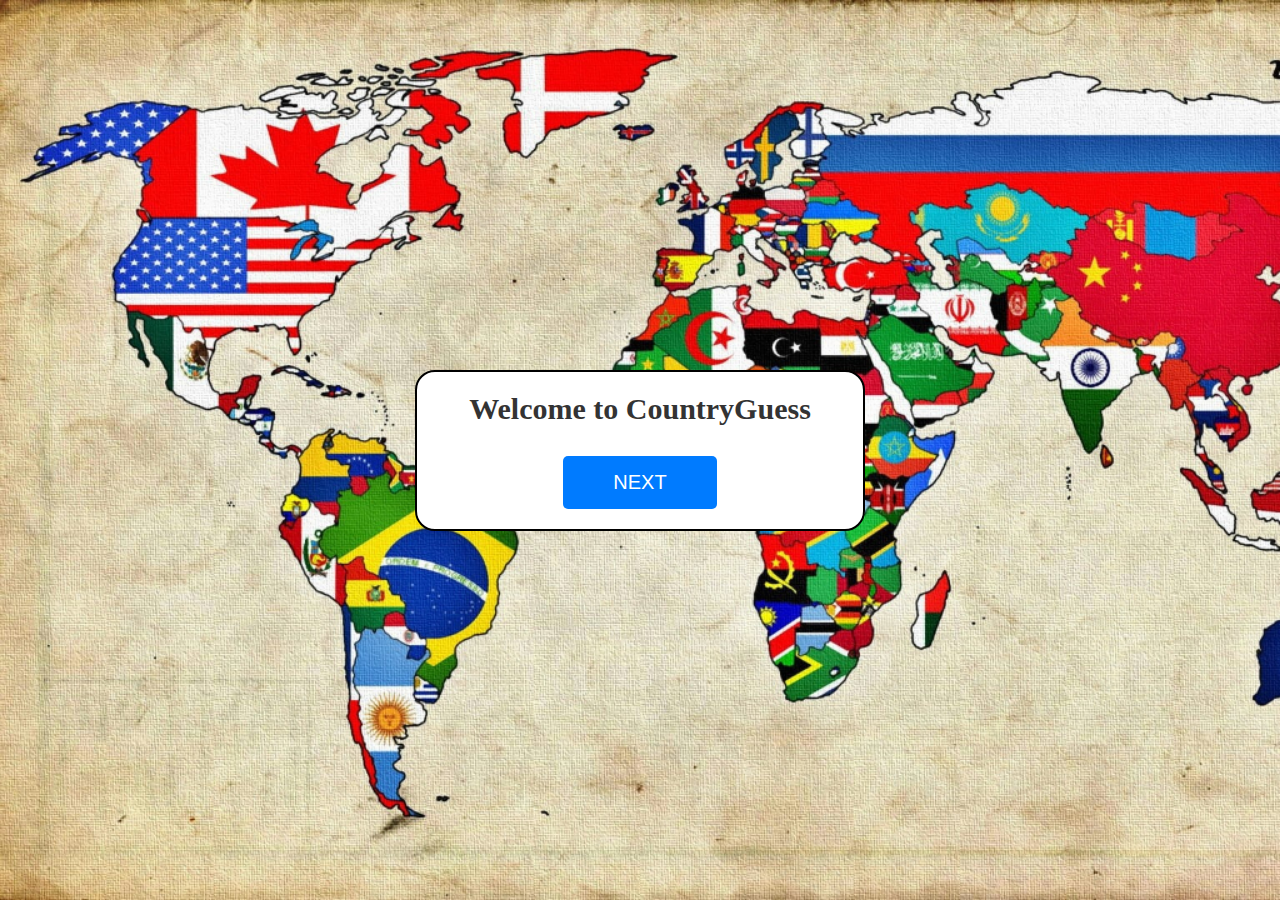
<file: index.html>
<!DOCTYPE html>
<html lang="en">
<head>
    <meta charset="UTF-8">
    <meta name="viewport" content="width=device-width, initial-scale=1.0">
    <title>CountryGuess</title>
    <link rel="stylesheet" href="sp.css">
    <link rel="icon" type="image/png" href="logo.png">
</head>
<body>
    <main>
        <h1>Welcome to CountryGuess</h1>
        <a href="index1.html" alt="Cet lien est indisponible"> 
          <button id="next">NEXT</button>
        </a>
    </main>
    
</body>
</html>
</file>
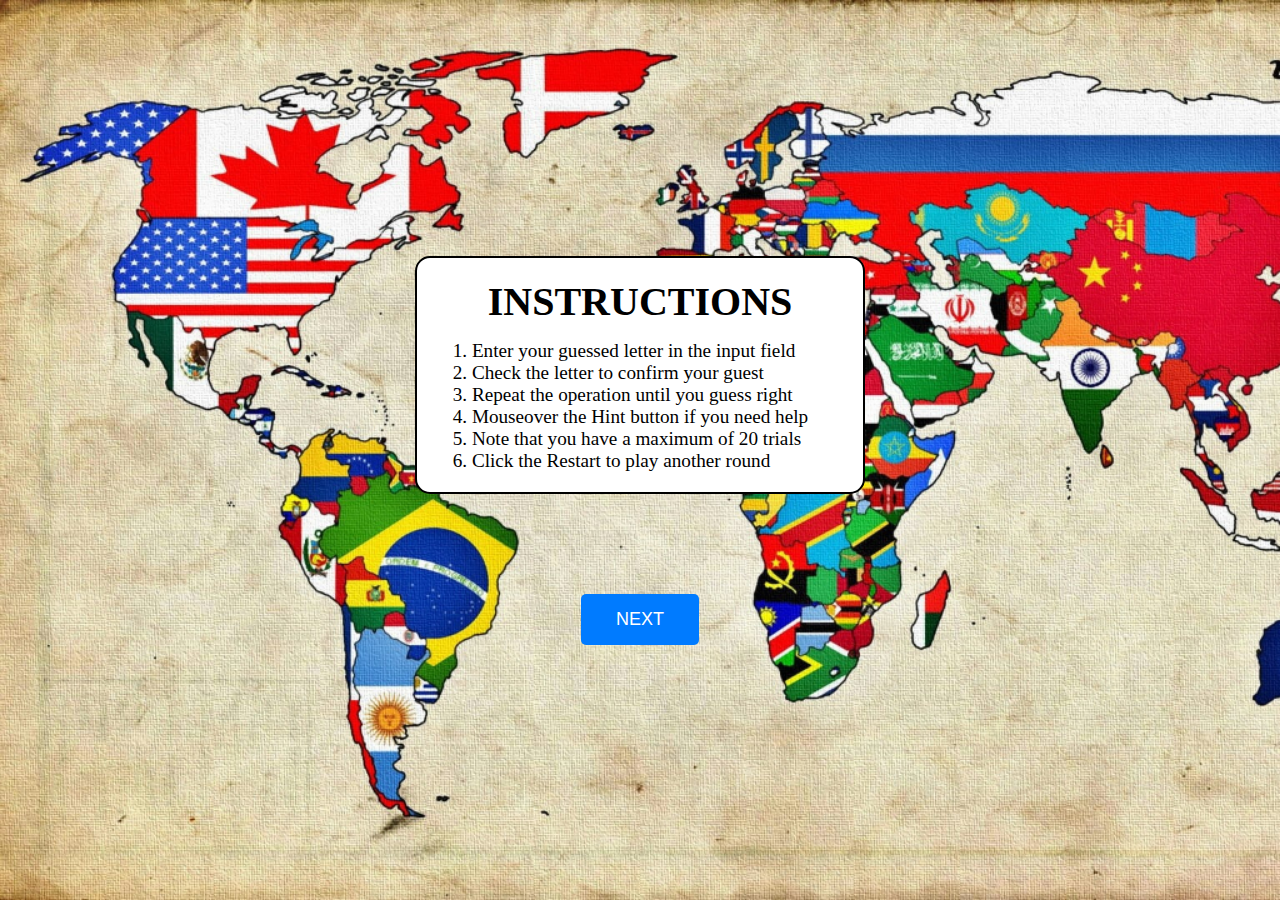
<file: index1.html>
<!DOCTYPE html>
<html lang="en">
<head>
    <meta charset="UTF-8">
    <meta name="viewport" content="width=device-width, initial-scale=1.0">
    <title>CountryGuess</title>
    <link rel="stylesheet" href="sp2.css">
    <link rel="icon" type="image/png" href="logo.png">
</head>
<body>
   <main>
    <h1 id="instruction">INSTRUCTIONS</h1>
    <ol class="list">
        <li>Enter your guessed letter in the input field</li>
        <li>Check the letter to confirm your guest</li>
        <li>Repeat the operation until you guess right</li>
        <li>Mouseover the Hint button if you need help</li>
        <li>Note that you have a maximum of 20 trials</li>
        <li>Click the Restart to play another round</li>
    </ol>
   </main>
    <a href="index2.html" alt="Cet lien est indisponible">
       <button class="play">NEXT</button>
    </a>
</body>
</html>
</file>
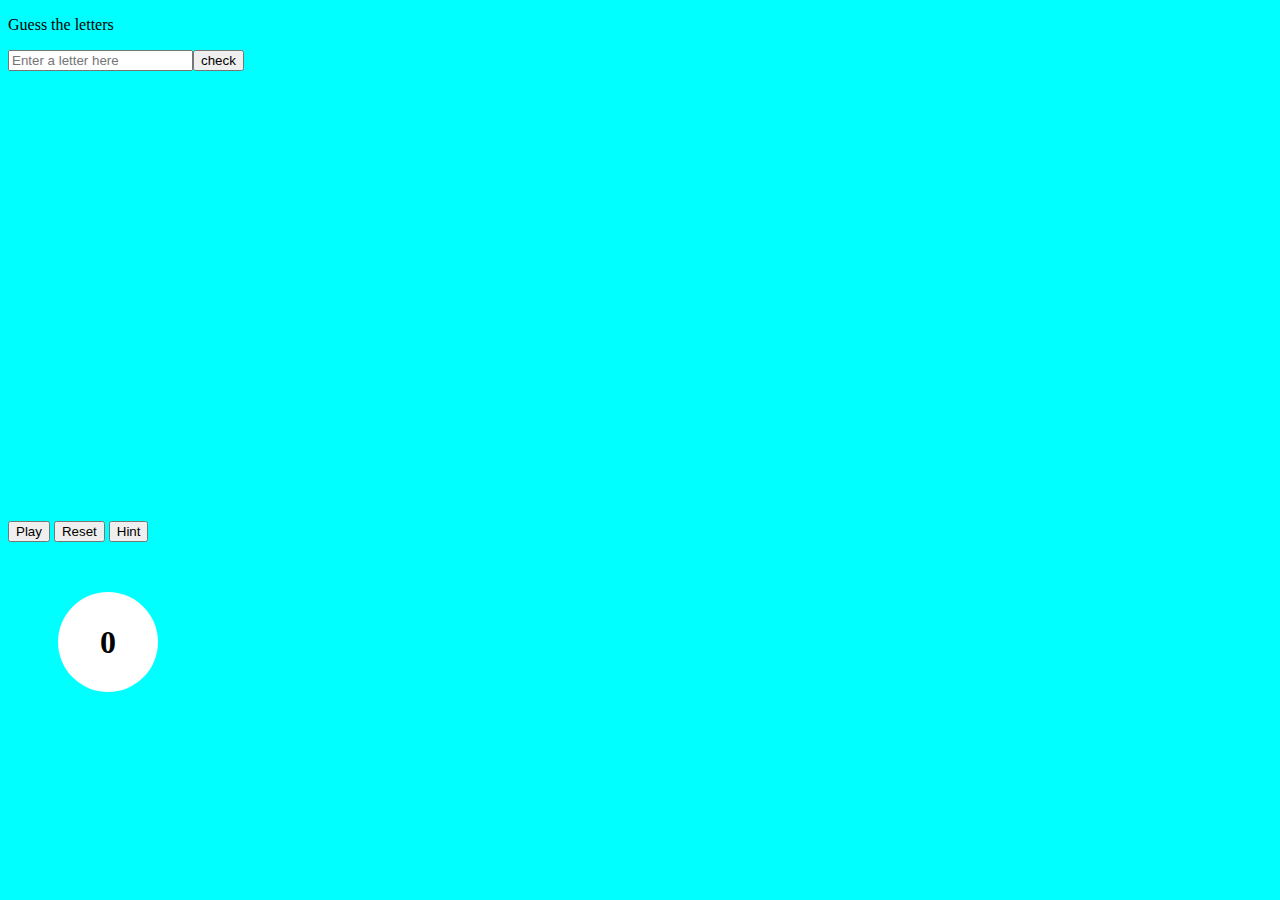
<file: index2.html>
<!DOCTYPE html>
<html lang="en">
<head>
    <meta charset="UTF-8">
    <meta name="viewport" content="width=device-width, initial-scale=1.0">
    <title>Game</title>
    <link rel="stylesheet" href="style.css">
    <link rel="icon" type="image/png" href="logo.png">
    <script src="script.js" defer></script>
</head>
<body>

    <p>Guess the letters</p>
    <div class="header">
        <input id="textBox" type="text" placeholder="Enter a letter here"/>
        <button class="check">check</button>
    </div>
    
    <div class="container">
    </div>

    <div class="popup">
        <p class="message"></p>
        <button class="close">Close</button>
    </div>
    <button class="play">Play</button>
    <button class="reset">Reset</button>
    <button class="hint">Hint</button>
    <div class="timer">0</div>

</body>
</html>
</file>
<file: sp.css>
*{
    margin: 0;
    padding: 0;
    box-sizing: border-box;
}
body{
    background-image: url(world.jpg);
    background-repeat: no-repeat;
    background-size: cover;
     display: flex;
    align-items: center;
    justify-content: center;
     height: 100vh; /* Celui qui met le big au centre centre */
}
main {
    display: flex;
    align-items: center;
    justify-content: center;
    flex-direction: column;
    min-width: 450px;
    background-color: #fff;
    padding: 20px;
    border-radius: 20px;
    border: 2px solid #000000;
  }
h1
{
    font-size: 30px;
    margin-bottom: 30px;
    color: #333;
}
button{
    width: 100%;
    padding: 15px 50px;
    font-size: 20px;
    background-color: #007bff;
    color: #fff;
    border: none;
    border-radius: 5px;
    cursor: pointer;
}
button:hover{
   
    box-shadow: 2px 2px 8px #000000;
}
</file>
<file: sp2.css>
*{
    margin: 0;
    padding: 0;
    box-sizing: border-box;
}
body{
    background-image: url(world.jpg);
    background-repeat: no-repeat;
    background-size: cover;
        display:flex;
        flex-direction: column;
        align-items:center;
        justify-content: center;
     height: 100vh; 
     
}
main{
    display: flex;
    align-items: center;
    justify-content: center;
    flex-direction: column;
   min-width: 450px; /*  <!--le plus petit possible--> */
   background-color: white;
    padding: 20px;
    border-radius: 15px;
    border: 2px solid #000000;
}
h1{
    font-size: 40px;
    margin-bottom: 15px;
}
p{
    margin-bottom: 10px;
    font-size: 20px;
}
button{
    margin-top: 100px;
    width: 100%;
    padding: 15px 35px;
    font-size: 18px;
    background-color: #007bff;
    color: #fff;
    border: none;
    border-radius: 5px;
    cursor: pointer;
}
button:hover{
   /* background-color: #024e9f; */
     background-color: #0056b3;
}
 .list{
    font-size: larger;
 }
</file>
<file: style.css>
body{
    background-color: aqua;
}

.container{
    display: flex;
    justify-content: center;
    align-items: center;
    gap: 20px;
    height: 50vh;
}
 .container div{
    width: 40px;
    height: 40px;
    border-radius: 5px;
    background-color: skyblue;
    display: flex;
    align-items: center;
    justify-content: center;
} 
.popup{
    display: none;
    position: fixed;
    justify-content: center;
    align-items: center;
    background-color: white;
    padding: 20px;
    border: 1px solid gray;
}

.popup.show{
    display: block;
}
.timer{
    width: 100px;
    height: 100px;
    border-radius: 50%;
    background-color: white;
    display: flex;
    justify-content: center;
    align-items: center;
    margin: 50px;
    font-size: xx-large;
    font-weight: 900;
}

.header{
    display: flex;
}
</file>
